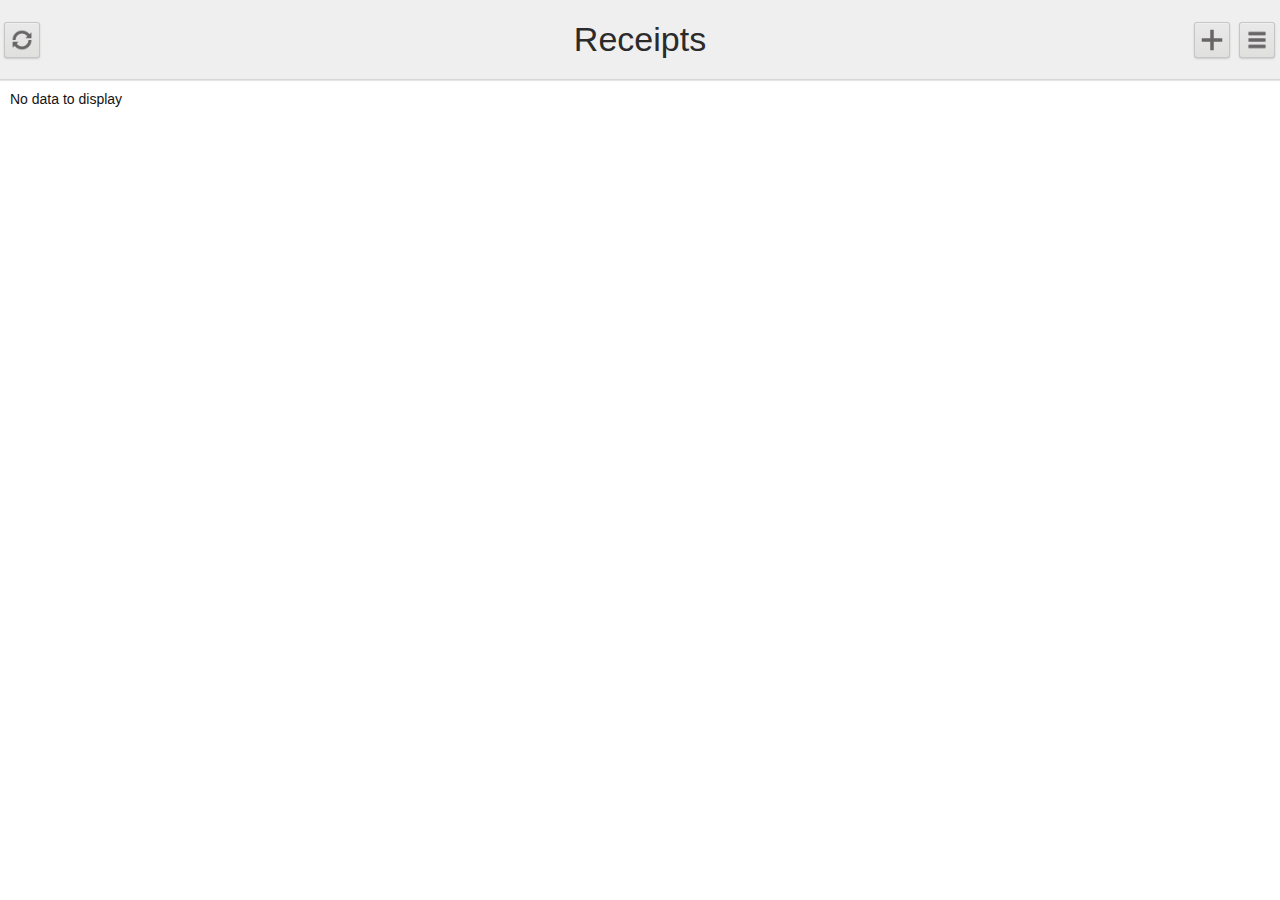
<file: index.html>
<!DOCTYPE html>
<html>
<head>
    <title>@Key_AppTitle</title>
        
    <meta charset="utf-8" />
    <meta http-equiv="X-UA-Compatible" content="IE=edge" />
    <meta name="apple-mobile-web-app-capable" content="yes" />
    <meta name="viewport" content="width=device-width, initial-scale=1.0, maximum-scale=1.0" />

    <!-- This script is added by PhoneGap build -->
    <script type="text/javascript" src="cordova.js"></script>
	
    <link rel="stylesheet" type="text/css" href="css/dx.spa.css" />
    <link rel="stylesheet" type="text/css" href="css/dx.common.css" />    
    <link rel="dx-theme" data-theme="ios.default" href="css/dx.ios.default.css" />
    <link rel="dx-theme" data-theme="ios7.default" href="css/dx.ios7.default.css" />
    <link rel="dx-theme" data-theme="android.holo-dark" href="css/dx.android.holo-dark.css" data-active="false" />
    <link rel="dx-theme" data-theme="android.holo-light" href="css/dx.android.holo-light.css" data-active="true" />
    <link rel="dx-theme" data-theme="win8.black" href="css/dx.win8.black.css" data-active="true" />
    <link rel="dx-theme" data-theme="win8.white" href="css/dx.win8.white.css" data-active="false" />
    <link rel="dx-theme" data-theme="tizen.black" href="css/dx.tizen.black.css" data-active="false" />
    <link rel="dx-theme" data-theme="tizen.white" href="css/dx.tizen.white.css" data-active="true" />
    <link rel="dx-theme" data-theme="generic.light" href="css/dx.light.css" />
    <link rel="dx-theme" data-theme="generic.dark" href="css/dx.dark.css" />

    <!--[if lt IE 9]>
    <script type="text/javascript" src="js/jquery-1.11.1.min.js"></script>
    <![endif]-->
    <!--[if gte IE 9]><!-->
    <script type="text/javascript" src="js/jquery-2.1.1.min.js"></script>
    <!--<![endif]-->
    <script type="text/javascript" src="js/knockout-3.1.0.js"></script>

    <script type="text/javascript" src="js/globalize.min.js"></script>
	<!-- Localization -->
	<script type="text/javascript" src="js/localization/dx.phonejs.de.js"></script>
	<script type="text/javascript" src="js/localization/localization.default.js"></script>
	<script type="text/javascript" src="js/localization/localization.de.js"></script>

    <script type="text/javascript" src="js/dx.phonejs.js"></script>
	
    <!-- App -->
    <link rel="stylesheet" type="text/css" href="index.css" />
    <script type="text/javascript" src="index.js"></script>
	<script type="text/javascript" src="app.config.js"></script>
	<script type="text/javascript" src="data/db.js"></script>
	<script type="text/javascript" src="js/userDataLocal.js"></script>

    <!-- Layouts -->
    <script type="text/javascript" src="layouts/Empty/EmptyLayout.js"></script>
    <link rel="stylesheet" type="text/css" href="layouts/Empty/EmptyLayout.css" />
    <link rel="dx-template" type="text/html" href="layouts/Empty/EmptyLayout.html"/>

    <script type="text/javascript" src="layouts/Navbar/NavbarLayout.js"></script>
    <link rel="stylesheet" type="text/css" href="layouts/Navbar/NavbarLayout.css" />
    <link rel="dx-template" type="text/html" href="layouts/Navbar/NavbarLayout.html"/>
	
	<link rel="dx-template" type="text/html" href="layouts/Simple/SimpleLayout.html" />
    <script type="text/javascript" src="layouts/Simple/SimpleLayout.js"></script>
    <link rel="stylesheet" type="text/css" href="layouts/Simple/SimpleLayout.css" />

    <script type="text/javascript" src="layouts/Pivot/PivotLayout.js"></script>
    <link rel="stylesheet" type="text/css" href="layouts/Pivot/PivotLayout.css" />
    <link rel="dx-template" type="text/html" href="layouts/Pivot/PivotLayout.html"/>

    <!-- App views -->
    <link rel="stylesheet" type="text/css" href="views/home.css" />
    <script type="text/javascript" src="views/home.js"></script>
    <link rel="dx-template" type="text/html" href="views/home.html"/>

	<script type="text/javascript" src="views/addReceipt.js"></script>
    <link rel="dx-template" type="text/html" href="views/addReceipt.html"/>

	<script type="text/javascript" src="views/updateReceipt.js"></script>
    <link rel="dx-template" type="text/html" href="views/updateReceipt.html"/>
	
	<script type="text/javascript" src="views/settings.js"></script>
    <link rel="dx-template" type="text/html" href="views/settings.html"/>
	
	<script type="text/javascript" src="views/feedback.js"></script>
    <link rel="dx-template" type="text/html" href="views/feedback.html"/>
	
	 <link rel="dx-template" type="text/html" href="views/infos.html"/>

</head>
<body>
    <div id="viewport" class="dx-viewport dx-ios-stripes"></div>
</body>
</html>
</file>
<file: css/dx.spa.css>
/*! 
* DevExtreme
* Version: 14.1.3
* Build date: Jun 3, 2014
*
* Copyright (c) 2012 - 2014 Developer Express Inc. ALL RIGHTS RESERVED
* EULA: https://www.devexpress.com/Support/EULAs/DevExtreme.xml
*/

html, body, div, span, applet, object, iframe, h1, h2, h3, h4, h5, h6, p, blockquote, pre, a, abbr, acronym, address, big, cite, code, del, dfn, em, font, img, ins, kbd, q, s, samp, small, strike, strong, sub, sup, tt, var, b, u, i, center, dl, dt, dd, ol, ul, li, fieldset, form, label, legend, table, caption, tbody, tfoot, thead, tr, th, td
{
  font-size: 100%;
  margin: 0;
  padding: 0;
  border: 0;
  outline: 0;
  background: transparent;
}
html, body
{
  width: 100%;
  height: 100%;
}
body
{
  background: #fff;
}
.dx-viewport, .dx-hidden-bag
{
  width: 100%;
  height: 100%;
}
.dx-hidden-bag
{
  display: none !important;
}
blockquote, q
{
  quotes: none;
}
a
{
  color: #818181;
}
:focus
{
  outline: 0;
}
ins
{
  text-decoration: none;
}
del
{
  text-decoration: line-through;
}
table
{
  border-collapse: collapse;
  border-spacing: 0;
}
article, aside, details, figcaption, figure, footer, header, hgroup, menu, nav, section
{
  display: block;
}
.dx-full-height
{
  height: 100%;
}
.dx-transition
{
  position: relative;
}
.dx-transition-absolute .dx-transition-inner-wrapper
{
  position: absolute;
  height: 100%;
  width: 100%;
}
.dx-transition-absolute .dx-inactive-view
{
  display: none !important;
}
.dx-transition-absolute .dx-active-view
{
  left: 0;
  height: 100%;
  position: absolute;
}
.dx-hidden, .dx-transition-static .dx-inactive-view
{
  display: none !important;
}
.dx-inactive-view .dx-loadindicator
{
  display: none;
}
</file>
<file: index.css>
﻿html, 
body, 
#view-port {
    height: 100%;
}
body {
    margin: 0;
    padding: 0;
}
</file>
<file: layouts/Empty/EmptyLayout.css>
﻿.empty-layout {
    width: 100%;
    height: 100%;
    position: relative;
}

.dx-theme-ios7 .empty-layout .layout-content{
    background-color: #EFEFF4;
}

/* Prevent margin collapse */
.empty-layout::before {
    content: "\00a0";
    display: block;
    overflow: hidden;
    height: 0;
}

.empty-layout > div.content,
.empty-layout > div.content > div {
    width: 100%;
    height: 100%;
}
</file>
<file: layouts/Navbar/NavbarLayout.css>
﻿/* Layout */

.navbar-layout,
.navbar-layout-tablet {
    height: 100%;
    width: 100%;
    position: relative;
}

.navbar-layout .layout-header {
    position: absolute;
    width: 100%;
}

.navbar-layout .layout-content {
    position: absolute;
    width: 100%;
    overflow: hidden;
}

.navbar-layout .layout-content > div,
.navbar-layout .transition-frame {
    height: 100%;
    width: 100%;
}

.navbar-layout .layout-footer {
    width: 100%;
    position: absolute;
}

/* ios */

.dx-theme-ios .navbar-layout .layout-header {
    top: 0;
    height: 44px;
}

.dx-theme-ios .navbar-layout .layout-content {
    top: 44px;
    bottom: 0;
}

.dx-theme-ios .navbar-layout.has-navbar .layout-content {
    bottom: 59px;
}

.dx-theme-ios .navbar-layout .layout-footer {
    height: 59px;
    bottom: 0;
}

.dx-theme-ios .navbar-layout .view-toolbar-bottom.dx-toolbar {
    background: transparent;
    border: none;
    margin-bottom: 10px;
}
 
.dx-theme-ios .navbar-layout .view-footer {
    position: static;
}

.dx-theme-ios .navbar-layout .view-footer .dx-toolbar {
    height: 57px;
}

.dx-theme-ios .navbar-layout .view-toolbar-bottom.dx-toolbar .dx-toolbar-center {
    width: 100%;
}

.dx-theme-ios .navbar-layout .view-footer .dx-button {
    width: 97%;
    overflow: visible;
    height: 40px;
}

.dx-theme-ios .navbar-layout .view-footer .dx-button .dx-button-content {
    height: 44px;
    border-radius: 6px;
    width: 100%;
    box-sizing: border-box;
}

.dx-theme-ios .navbar-layout .view-footer .dx-button .dx-button-content .dx-button-text {
    font-size: 20px;
    line-height: 38px;
}

/* ios7 */

.dx-theme-ios7 .navbar-layout .layout-header {
    top: 0;
    height: 44px;
}

.dx-theme-ios7 .navbar-layout .layout-content {
    top: 44px;
    bottom: 0;
    background-color: #EFEFF4;
}

.dx-theme-ios7 .navbar-layout.has-navbar .layout-content {
    bottom: 59px;
}

.dx-theme-ios7 .navbar-layout.has-navbar .layout-footer {
    height: 59px;
    bottom: 0;
}

.dx-theme-ios7 .navbar-layout .view-footer {
    position: static;
}

.dx-theme-ios7 .navbar-layout .view-toolbar-bottom.dx-toolbar {
    background: transparent;
    border: none;
    margin-bottom: 10px;
}

.dx-theme-ios7 .navbar-layout .view-toolbar-bottom.dx-toolbar .dx-toolbar-center {
    width: 100%;
}

.dx-theme-ios7 .navbar-layout .view-footer .dx-toolbar {
    height: 57px;
}

.dx-theme-ios7 .navbar-layout .view-footer .dx-toolbar-center {
    width: 100%;
}

.dx-theme-ios7 .navbar-layout .view-footer .dx-button {
    width: 97%;
    overflow: visible;
}

.dx-theme-ios7 .navbar-layout .view-footer .dx-button .dx-button-content {
    height: 44px;
    border-radius: 6px;
    width: 100%;
    box-sizing: border-box;
}

.dx-theme-ios7 .navbar-layout .view-footer .dx-button .dx-button-content .dx-button-text {
    font-size: 20px;
    line-height: 38px;
}

/* android */

.dx-theme-android .navbar-layout .layout-header .dx-navbar {
    top: 0;
    height: 78px;
    border-bottom: 1px solid #09c;
}

.dx-theme-android .navbar-layout .layout-content {
    top: 0;
    bottom: 0;
}

.dx-theme-android .navbar-layout.has-toolbar .layout-content {
    bottom: 44px;
}

.dx-theme-android .navbar-layout.has-navbar .layout-content {
    top: 79px;
}

.dx-theme-android .navbar-layout .layout-footer {
    bottom: 0;
    height: 44px;
    display: none;
}

.dx-theme-android .navbar-layout.has-toolbar .layout-footer {
    display: block;
}

.dx-theme-android .navbar-layout .dx-tabs.dx-navbar {
    padding: 0;
}

/* win8 */

.dx-theme-win8 .navbar-layout-tablet {
    height: 100%;
}

.dx-theme-win8 .navbar-layout-tablet .layout-header,
.dx-theme-win8 .navbar-layout-tablet .layout-content {
    position: static;
    width: auto;
}

.dx-theme-win8 .navbar-layout-tablet .layout-content {
    height: 100%;
}

.dx-theme-win8 .navbar-layout-tablet  {
    display: -ms-grid;
    -ms-grid-columns: 1fr;
    -ms-grid-rows: 274px 1fr;
    overflow: hidden;
}

.dx-theme-win8 .navbar-layout-tablet .layout-header {
    -ms-grid-column: 1;
    -ms-grid-row: 1;
    height: 180px;
    padding: 60px; /* #B230682 */
}

.dx-theme-win8 .navbar-layout-tablet .layout-header h1 {
    margin-bottom: 40px;
}

.dx-theme-win8 .navbar-layout-tablet .layout-content-wrapper {
    padding: 0 60px 60px 60px; /* #B230682 */
    /* for IE */
    -ms-grid-column: 1;
    -ms-grid-row: 2;
    /* end for IE */
}

/* tizen */

.dx-theme-tizen .navbar-layout .layout-header .dx-navbar {
    top: 0;
    height: 71px;
}

.dx-theme-tizen .navbar-layout .layout-content {
    top: 0;
    bottom: 0;
}

.dx-theme-tizen .navbar-layout.has-toolbar .layout-content {
    bottom: 45px;
}

.dx-theme-tizen .navbar-layout.has-navbar .layout-content {
    top: 71px;
}

.dx-theme-tizen .navbar-layout .layout-footer {
    bottom: 0;
    height: 45px;
    display: none;
}

.dx-theme-tizen .navbar-layout.has-toolbar .layout-footer {
    display: block;
}

.dx-theme-tizen .navbar-layout .dx-tabs.dx-navbar {
    padding: 0;
}

/* generic */

.dx-theme-generic .navbar-layout .layout-content {
    top: 80px;
    bottom: 0px;
    background: #f3f3f3;
}

.dx-theme-generic .navbar-layout.has-navbar .layout-content {
    bottom: 68px;
}

.dx-theme-generic .navbar-layout .layout-footer {
    bottom: 0;
    height: 68px;
}

.dx-theme-generic .navbar-layout.has-toolbar .layout-footer {
    display: block;
}

.dx-theme-generic .navbar-layout .dx-tabs.dx-navbar {
    padding: 0;
}

.dx-theme-generic .navbar-layout .view-footer {
    position: static;
}
</file>
<file: layouts/Simple/SimpleLayout.css>
﻿/* Layout */

.simple-layout,
.simple-layout-tablet {
    height: 100%;
    width: 100%;
    position: relative;
}

.simple-layout .layout-header {
    position: absolute;
    width: 100%;
}

.simple-layout .layout-content {
    position: absolute;
    width: 100%;
    overflow: hidden;
}

.simple-layout .layout-content > div,
.simple-layout .transition-frame {
    -position: absolute;
    height: 100%;
    width: 100%;
}

/*.simple-layout .layout-footer {
    width: 100%;
    position: absolute;
}*/

/* ios */

.dx-theme-ios .simple-layout .layout-header {
    top: 0;
    height: 44px;
}

.dx-theme-ios .simple-layout .layout-content {
    top: 44px;
    bottom: 0;
}

/*
.dx-theme-ios .simple-layout.has-navbar .layout-content {
    bottom: 59px;
}

.dx-theme-ios .simple-layout .layout-footer {
    height: 59px;
    bottom: 0;
}*/

.dx-theme-ios .simple-layout .view-toolbar-bottom.dx-toolbar {
    background: transparent;
    border: none;
    margin-bottom: 10px;
}
 
.dx-theme-ios .simple-layout .view-footer {
    position: static;
}

.dx-theme-ios .simple-layout .view-footer .dx-toolbar {
    height: 57px;
}

.dx-theme-ios .simple-layout .view-toolbar-bottom.dx-toolbar .dx-toolbar-center {
    width: 100%;
}

.dx-theme-ios .simple-layout .view-footer .dx-button {
    width: 97%;
    overflow: visible;
    height: 40px;
}

.dx-theme-ios .simple-layout .view-footer .dx-button .dx-button-content {
    height: 44px;
    border-radius: 6px;
    width: 100%;
    box-sizing: border-box;
}

.dx-theme-ios .simple-layout .view-footer .dx-button .dx-button-content .dx-button-text {
    font-size: 20px;
    line-height: 38px;
}

/* ios7 */

.dx-theme-ios7 .simple-layout .layout-header {
    top: 0;
    height: 44px;
}

.dx-theme-ios7 .simple-layout .layout-content {
    top: 45px;
    bottom: 0;
    background-color: #EFEFF4;
}

.dx-theme-ios7 .simple-layout .view-footer {
    position: static;
}

.dx-theme-ios7 .simple-layout .view-toolbar-bottom.dx-toolbar {
    background: transparent;
    border: none;
    margin-bottom: 10px;
}

.dx-theme-ios7 .simple-layout .view-toolbar-bottom.dx-toolbar .dx-toolbar-center {
    width: 100%;
}

.dx-theme-ios7 .simple-layout .view-footer .dx-toolbar {
    height: 57px;
}

.dx-theme-ios7 .slideout-layout .view-footer .dx-toolbar-center {
    width: 100%;
}

.dx-theme-ios7 .simple-layout .view-footer .dx-button {
    width: 97%;
    overflow: visible;
}

.dx-theme-ios7 .simple-layout .view-footer .dx-button .dx-button-content {
    height: 44px;
    border-radius: 6px;
    width: 100%;
    box-sizing: border-box;
}

.dx-theme-ios7 .simple-layout .view-footer .dx-button .dx-button-content .dx-button-text {
    font-size: 20px;
    line-height: 38px;
}

/* android */

.dx-theme-android .simple-layout .layout-content {
    top: 46px;
    bottom: 0;
}

/* tizen */

.dx-theme-tizen .simple-layout .layout-content {
    top: 45px;
    bottom: 0;
}

/* generic */

.dx-theme-generic .simple-layout .layout-content {
    top: 46px;
    bottom: 0;
}

.dx-theme-generic .simple-layout .view-footer {
    position: static;
}

.dx-theme-generic .simple-layout .view-footer .view-toolbar-bottom {
    position: static;
}


/* Windows Phone 8*/
.win8phone-layout {
    height: 100%;
    width: 100%;
    overflow: hidden;
    position: relative;
}

.win8phone-layout .layout-content {
    position: absolute;
    top: 35px;
    bottom: 0;
    width: 100%;
    overflow: hidden;
}

.win8phone-layout .layout-content > div {
    height: 100%;
    width: 100%;
}

.win8phone-layout .view-content {
    position: absolute;
    height: 100%;
    width: 100%;
}

.win8phone-layout .layout-frame {
    top: 0;
    bottom: 0;
    position: absolute;
    width: 100%;
}
.win8phone-layout.has-toolbar-bottom .layout-frame,
.win8phone-layout .has-toolbar-bottom.layout-frame {
    bottom: 40px;
}

.win8phone-layout .dx-toolbar.layout-toolbar-bottom {
    position: absolute;
    bottom: 0;
    margin-bottom: 0;
}

.win8phone-layout .layout-footer {
    position: absolute;
    bottom: 0;
    height: 0;
    width: 100%;
}

.win8phone-layout.has-toolbar-bottom .layout-footer {
    height: 40px;
}
</file>
<file: layouts/Pivot/PivotLayout.css>
﻿/* Layout */

.navbar-layout-phone .layout-content,
.navbar-layout-phone .layout-content > div {
    -position: absolute;
    height: 100%;
    width: 100%;
}

/* Windows phone 8 */
.dx-theme-win8 .pivot-layout {
    height: 100%;
    position: relative;
}

.dx-theme-win8 .navbar-layout-phone {
    height: 100%;
    position: relative;
}

.dx-theme-win8 .pivot-layout .dx-toolbar.layout-toolbar-bottom {
    position: absolute;
    bottom: 0;
    width: 100%;
}

.dx-theme-win8 .pivot-layout .layout-footer {
    position: absolute;
    bottom: 0;
    width: 100%;
    height: 0;
}

.dx-theme-win8 .pivot-layout.has-toolbar-bottom .layout-footer {
    height: 40px;
}


.dx-theme-win8 .navbar-layout-phone .layout-content {
    overflow: hidden;
    width: 100%;
}

.dx-theme-win8 .has-toolbar-bottom .dx-pivot {
    overflow: hidden;
    width: 100%;
    height: auto;
    top: 0;
    bottom: 40px;
    position: absolute;
}

.dx-theme-win8 .navbar-layout-phone .layout-header .dx-toolbar {
    opacity: 1;
}
</file>
<file: views/home.css>
﻿/* Put css styles for home view here */

.dx-theme-generic .simple-layout .layout-content {
    top: 80px;
}
.dx-theme-ios7 .dx-list-item:after {
	margin-top: 50px;
}
.left {
	font-size:14px;
	width: 70%;
	position: relative;
	float: left;
	white-space:nowrap;
	overflow:hidden;
	text-overflow:ellipsis;
}
.right {
	font-size:14px;
	text-align:right;
	width: 30%;
	position: relative;
	float: right;
	white-space:nowrap;
	overflow:hidden;
	text-overflow:ellipsis; 
}
.largeButton  {
    margin: 10px;
}
.largeButton .dx-button {
    margin: 10px 0;
    padding: 0;
    width: 100%;
}
.formItemLeft {
	width: 35%;
}
.formItemRight {
	width: 65% !important; 
}
</file>
